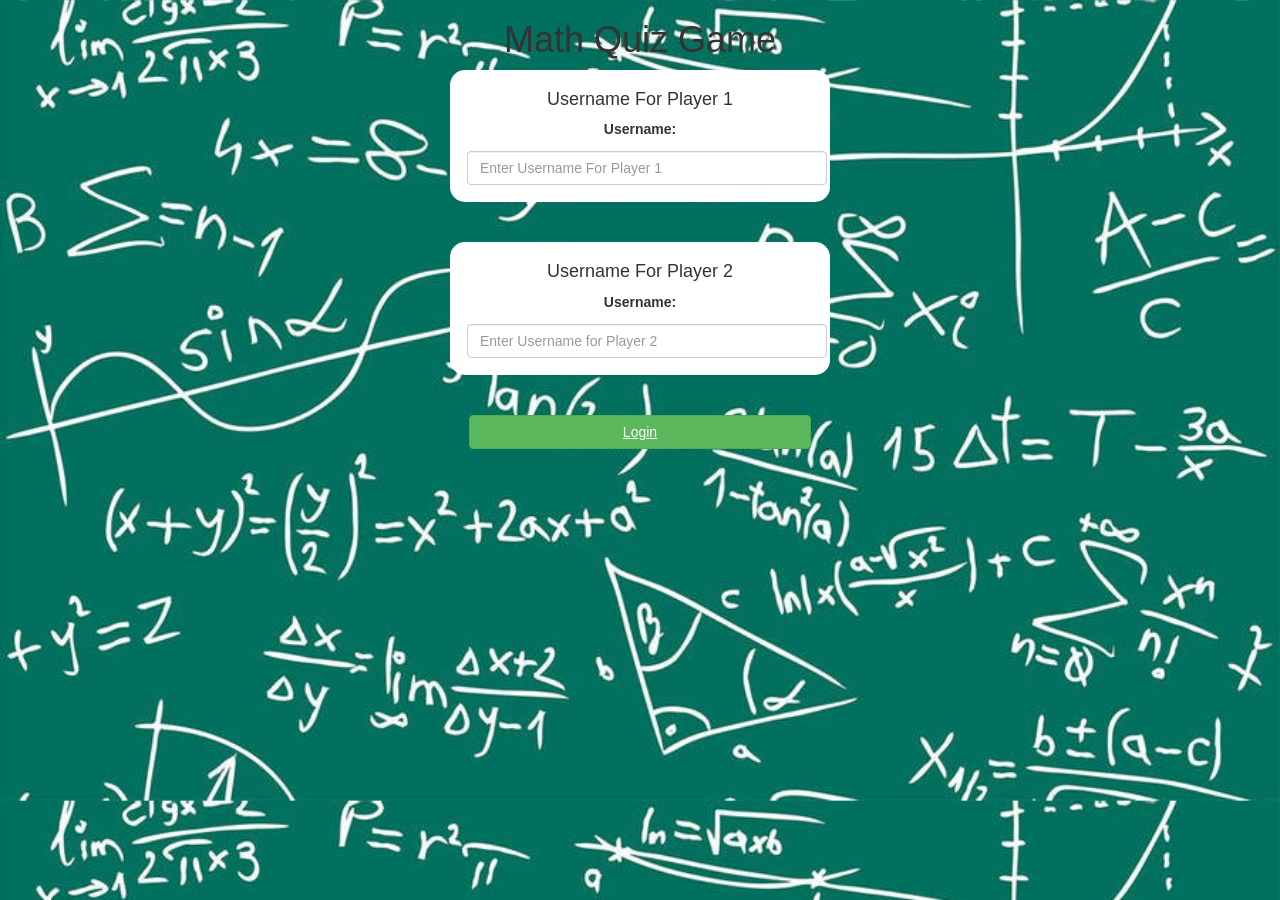
<file: index.html>
<!DOCTYPE html>
<html>
  <head>
    <title>Math Quiz Login</title>

    <meta name="viewport" content="width=device-width, initial-scale=1" />
    <link
      rel="stylesheet"
      href="https://maxcdn.bootstrapcdn.com/bootstrap/3.4.0/css/bootstrap.min.css"
    />
    <script src="https://ajax.googleapis.com/ajax/libs/jquery/3.4.1/jquery.min.js"></script>
    <script src="https://maxcdn.bootstrapcdn.com/bootstrap/3.4.0/js/bootstrap.min.js"></script>

    <link rel="stylesheet" type="text/css" href="style.css" />

    <script src="game_login.js"></script>
  </head>
  <body>
    <div class="container">
      <center>
        <h1>Math Quiz Game</h1>
        <div class="col-lg-4 col-sm-8 col-xs-12 login_div1">
          <h4>Username For Player 1</h4>
          <label>Username:</label>
          <input
            type="text"
            placeholder="Enter Username For Player 1"
            class="form-control"
            id="player1_name"
          />
        </div>
        <br />
        <br />
        <div class="col-lg-4 col-sm-8 col-xs-12 login_div2">
          <h4>Username For Player 2</h4>
          <label>Username:</label>
          <input
            type="text"
            placeholder="Enter Username for Player 2"
            class="form-control"
            id="player2_name"
          />
        </div>
        <br />
        <br />
        <button
          class="btn btn-success"
          onclick="adduser()"
          style="width: 30%"
          id="over"
        >
          Login
        </button>
      </center>
    </div>
  </body>
</html>
</file>
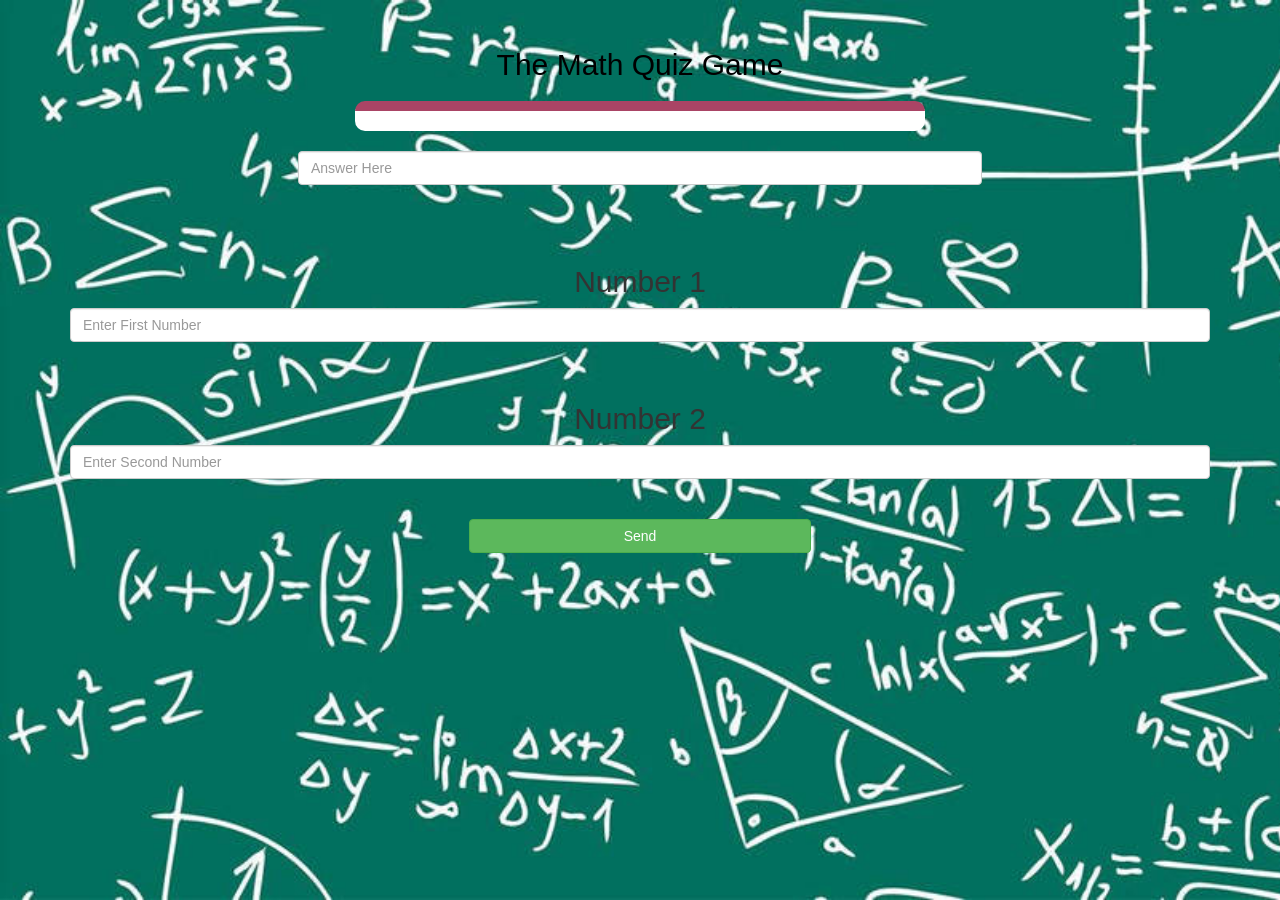
<file: quiz_game_page.html>
<html>
  <head>
    <title>Math Quiz Game</title>

    <meta name="viewport" content="width=device-width, initial-scale=1" />
    <link
      rel="stylesheet"
      href="https://maxcdn.bootstrapcdn.com/bootstrap/3.4.0/css/bootstrap.min.css"
    />
    <script src="https://ajax.googleapis.com/ajax/libs/jquery/3.4.1/jquery.min.js"></script>
    <script src="https://maxcdn.bootstrapcdn.com/bootstrap/3.4.0/js/bootstrap.min.js"></script>

    <link rel="stylesheet" type="text/css" href="style.css" />

    <script src="quiz_game_page.js"></script>
  </head>
  <body>
    <h4 id="player1_name"></h4>
    <span id="player1_score"></span>
    <br />
    <h4 id="player2_name"></h4>
    <span id="player2_score"></span>
    <div class="container">
      <center>
        <h2 style="color: black">The Math Quiz Game</h2>
        <h3 id="player_question"></h3>
        <h3 id="player_answer"></h3>
        <div id="output" class="col-lg-6"></div>
        <br />
        <input
          type="number"
          placeholder="Answer Here"
          class="form-control"
          id="word"
        />
        <br />
        <br />
        <br />
        <div>
          <h2>Number 1</h2>
          <input
            type="number"
            placeholder="Enter First Number"
            class="form-control"
            id="number1"
          />
        </div>
        <br /><br />
        <div>
          <h2>Number 2</h2>
          <input
            type="number"
            placeholder="Enter Second Number"
            class="form-control"
            id="number2"
          />
        </div>
        <br />
        <br />
        <button
          onclick="send()"
          class="btn btn-success"
          style="width: 30%"
          id="over1"
        >
          Send
        </button>
      </center>
    </div>
    <script src="quiz_game_page.js"></script>
  </body>
</html>
</file>
<file: style.css>
body {
  background: url("math_img.jpg");
  background-size: cover;
}

.login_div1,
.login_div2 {
  background: white;
  padding: 10px;
  float: none;
  border-radius: 15px;
}

#player1_name,
#player2_name {
  display: inline-block;
  margin: 7px;
}
#word {
  width: 60%;
}
#word_display {
  letter-spacing: 5px;
}
#output {
  background: white;
  border-radius: 10px;
  border-top: 10px solid #aa4465;
  padding: 10px;
  float: none;
  text-align: left;
}
#over,
#over1:hover {
  text-decoration: underline;
}
</file>
